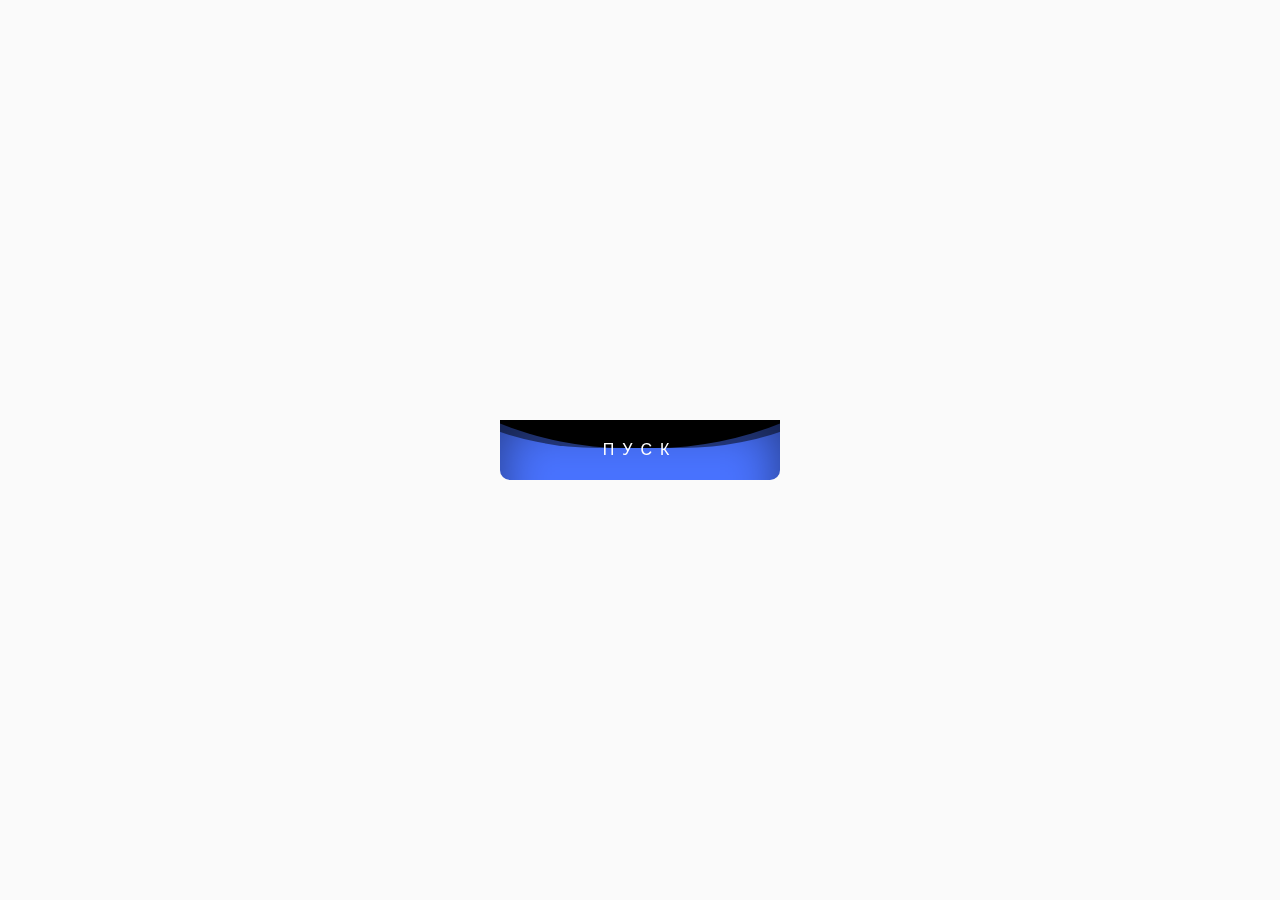
<file: button.html>
<!-- Сообщаем браузеру как стоит обрабатывать эту страницу -->
<!DOCTYPE html>
<!-- Оболочка документа, указываем язык содержимого -->
<html lang="ru">
	<!-- Заголовок страницы, контейнер для других важных данных (не отображается) -->
	<head>
		<!-- Заголовок страницы в браузере -->
		<title>Кнопка с волнами. Как это сделать? HTML+CSS</title>
		<!-- Подключаем CSS -->
		<link rel="stylesheet" href="css/style.css" />
		<!-- Кодировка страницы -->
		<meta charset="UTF-8">
		<!-- Адаптив -->
		<meta name="viewport" content="width=device-width, initial-scale=1.0, maximum-scale=1.0, user-scalable=0" />
	</head>
	<!-- Отображаемое тело страницы -->
	<body>
		<!-- Оболочка для демонстрации -->
		<div class="wrapper">
			<!-- Контент -->
			<a href="start.html" class="wave-btn">
				<span class="wave-btn__text">Пуск</span>
				<span class="wave-btn__waves"></span>
			</a>
		</div>
		<!-- 
		<script src="https://code.jquery.com/jquery-3.3.1.min.js"></script>
		<script src="js/script.js"></script>
		 -->
	</body>
</html>
</file>
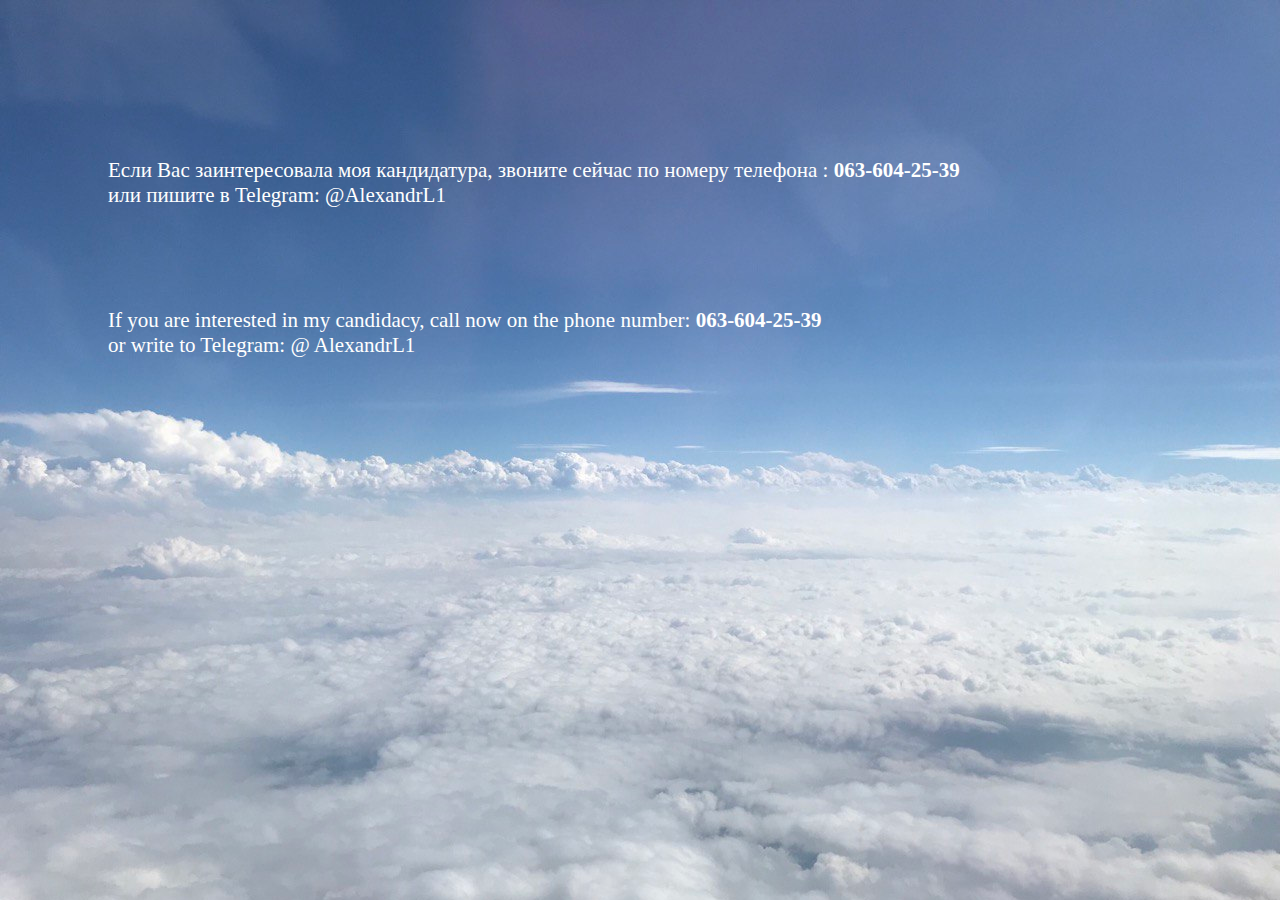
<file: contacts-ru.html>
<!DOCTYPE html>
<html lang="en">

<head>
    <meta charset="UTF-8">
    <meta name="viewport" content="width=device-width, initial-scale=b">
    <title>КОНТАКТЫ</title>
</head>
<style>
    body {
        background-image: url("img/background.jpg");
        font-size: 21px;
        color: white;
    }

    .text {
        width: 1500px;
        position: relative;
        top: 100px;
        left: 100px;
        right: 100px;
        padding-top: 50px;
        padding-bottom: 50px;
    }
</style>

<body>
    <div class="text">Если Вас заинтересовала моя кандидатура, звоните сейчас по номеру телефона :
        <strong>063-604-25-39</strong> <br>
        или пишите в Telegram: @AlexandrL1</div>
    <div class="text">If you are interested in my candidacy, call now on the phone number:
        <strong>063-604-25-39 <br></strong>
        or write to Telegram: @ AlexandrL1

</body>

</html>
</file>
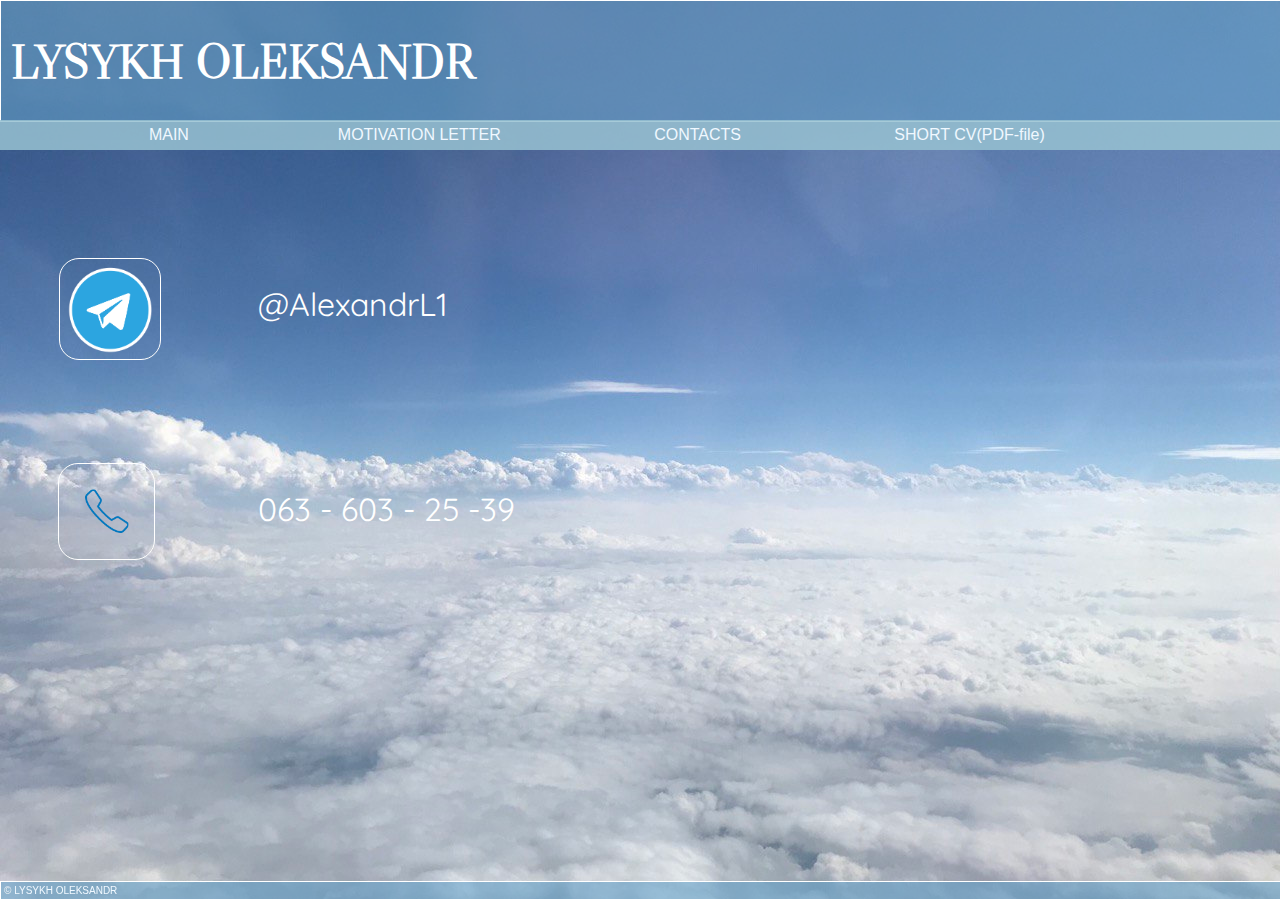
<file: contacts.html>
<!DOCTYPE html>
<html lang="en">
<head>
    <meta charset="UTF-8">
    <meta name="viewport" content="width=device-width, initial-scale=1.0">
    <meta name="viewport" content="width=device-width, initial-scale=1, shrink-to-fit=no">
    <title>CONTACTS</title>
    <link rel="stylesheet" type="text/css" href="style.css">
    <link rel="shortcut icon" href="img/favicon.ico" type="image/x-icon">
    <link rel="icon" href="img/favicon.ico" type="image/x-icon">
    <link href="https://fonts.googleapis.com/css2?family=Libre+Caslon+Display&display=swap" rel="stylesheet">
    <link href="https://fonts.googleapis.com/css2?family=Quicksand:wght@500&display=swap" rel="stylesheet">
    </head>
<body>
    <div class="header"> 
        <h1>LYSYKH OLEKSANDR</h1>  
    </div> 
    <div class="reference">
   
        <span style="padding: 0px 70px;">&nbsp;</span> <a  href="index.html">MAIN</a>
        <span style="padding: 0px 70px;">&nbsp;</span><a href="motivation.html">MOTIVATION LETTER</a>
        <span style="padding: 0px 70px;">&nbsp;</span> <a href="contacts.html">CONTACTS</a>
        <span style="padding: 0px 70px;">&nbsp;</span><a href="file/CV.pdf"> SHORT CV(PDF-file)</a>
    </div> 
    <style>
       
        img{
            position: relative;
            height: 100px;
            width: 100px;
            border: 1px solid white;
            border-radius: 20px 20px 20px 20px;
        }
        img.phone{
            top: 450px;
            left: 50px;
            padding: 2%;
            max-width: 44px;
            max-height: 44px;
        }
        img.telegram{
            top: 250px;
            left: -50px;
        }       
        div.telegram{
            position: relative;
            top: 130px;
            left: 250px;
            font-family: 'Quicksand', sans-serif;
            font-size: 2em;
            color: white;
        }
        div.phone{
            position: relative;
            top: 375px;
            left: 250px;
            font-family: 'Quicksand', sans-serif;
            font-size: 2em;
            color: white;
        }
        .map{
            position:relative;
            left: 600px;
            width: 600px;
        }
        html{

            width: 100%;
            max-width: 100%;
            overflow-x: hidden;
}

        body
{
            width: 100%;
            max-width: 100%;
            overflow-x: hidden;
}

        
    </style>
    
    <img class="phone" src="img/telephone.png" alt="telephone">
    <img class="telegram"  src="img/telegram.png" alt="telegram">
    <div class="phone">063 - 603 - 25 -39</div>
    <div class="telegram"> @AlexandrL1</div>
    <iframe class="map" src="https://www.google.com/maps/embed?pb=!1m18!1m12!1m3!1d10167.292271333543!2d30.365602334781077!3d50.42576807154927!2m3!1f0!2f0!3f0!3m2!1i1024!2i768!4f13.1!3m3!1m2!1s0x40d4cb905c71b475%3A0x5594a8c68e2d4d9d!2z0JHQvtGA0YnQsNCz0L7QstC60LAsINCa0LjRl9CyLCAwMjAwMA!5e0!3m2!1suk!2sua!4v1596007897431!5m2!1suk!2sua" width="600" height="450" frameborder="0" style="border:0;" allowfullscreen="" aria-hidden="false" tabindex="0"></iframe>




    <div id="footer">
        &copy; <a href="index.html">LYSYKH OLEKSANDR</a>
       </div>
</file>
<file: css/style.css>
/*Обнуление*/
*,*:before,*:after{
	padding: 0;
	margin: 0;
	border: 0;
	-moz-box-sizing: border-box;
	-webkit-box-sizing: border-box;
	box-sizing: border-box;
}
html,body{
	height: 100%;
}
/*Стили для демонстрации*/
body{
	background-color: rgb(250, 250, 250);
}
.wrapper{
	width: 100%;
	min-height: 100%;
	height: 100%;
	overflow: hidden;

	display: -webkit-flex;
	display: -moz-flex;
	display: -ms-flex;
	display: -o-flex;
	display: flex;

	justify-content:center;
	align-items: center;

}
/* Основные стили */
.wave-btn {
	width: 280px;
	height: 60px;
	display: -webkit-flex;
	display: -moz-flex;
	display: -ms-flex;
	display: -o-flex;
	display: flex;

	overflow: hidden;

	position: relative;

	transition: all 0.8s ease 0s;
	-webkit-transition: all 0.8s ease 0s;
	-moz-transition: all 0.8s ease 0s;
	-ms-transition: all 0.8s ease 0s;
	-o-transition: all 0.8s ease 0s;

	justify-content:center;
	align-items: center;

	border-radius: 0 0 10px 10px;
	text-decoration: none;
}

.wave-btn:hover {
	border-radius: 10px;

	transition: all 0.8s ease 0.2s;
	-webkit-transition: all 0.8s ease 0.2s;
	-moz-transition: all 0.8s ease 0.2s;
	-ms-transition: all 0.8s ease 0.2s;
	-o-transition: all 0.8s ease 0.2s;

	-webkit-box-shadow: 0 0 40px rgba(73, 115, 255, 0.6);
	box-shadow: 0 0 40px rgba(73, 115, 255, 0.6);

}
.wave-btn:hover .wave-btn__waves{
	top: -50px;
}

.wave-btn__text {
	font-family: Arial, "Helvetica Neue", Helvetica, sans-serif;
	color: #fff;
	text-transform: uppercase;
	letter-spacing: 8px;
	position: relative;
	z-index: 1;
}
.wave-btn__waves {
	position: absolute;
	width: 280px;
	height: 280px;
	background-color: #4973ff;
	top: 0;
	left: 0;
	-webkit-box-shadow: inset 0 0 50px rgb(255, 255, 255);
	box-shadow: inset 0 0 50px rgba(0, 0, 0, 0.5);

	transition: all 0.8s ease 0s;
	-webkit-transition: all 0.8s ease 0s;
	-moz-transition: all 0.8s ease 0s;
	-ms-transition: all 0.8s ease 0s;
	-o-transition: all 0.8s ease 0s;
}
.wave-btn__waves:after,
.wave-btn__waves:before{
	content: '';
	position: absolute;
	top: 0;
	left: 50%;
	width: 250%;
	height: 250%;

	transform: translate3d(-50%,-96%,0) rotate(0deg) scale(1);
	-moz-transform: translate3d(-50%,-96%,0) rotate(0deg) scale(1);
	-ms-transform: translate3d(-50%,-96%,0) rotate(0deg) scale(1);
	-webkit-transform: translate3d(-50%,-96%,0) rotate(0deg) scale(1);
	-o-transform: translate3d(-50%,-96%,0) rotate(0deg) scale(1);
}

.wave-btn__waves:before{
	background-color: #000;
	border-radius: 48%;

	animation: waves 5s infinite linear;
	-webkit-animation: waves 5s infinite linear;
	-moz-animation: waves 5s infinite linear;
	-o-animation: waves 5s infinite linear;
}
.wave-btn__waves:after{
	background-color: rgba(0,0,0,0.5);
	border-radius: 44%;

	animation: waves 10s infinite linear;
	-webkit-animation: waves 10s infinite linear;
	-moz-animation: waves 10s infinite linear;
	-o-animation: waves 10s infinite linear;
}

@keyframes waves{
	0%{
		transform: translate3d(-50%,-96%,0) rotate(0deg) scale(1);
		-moz-transform: translate3d(-50%,-96%,0) rotate(0deg) scale(1);
		-ms-transform: translate3d(-50%,-96%,0) rotate(0deg) scale(1);
		-webkit-transform: translate3d(-50%,-96%,0) rotate(0deg) scale(1);
		-o-transform: translate3d(-50%,-96%,0) rotate(0deg) scale(1);
	}
	100%{
		transform: translate3d(-50%,-96%,0) rotate(360deg) scale(1);
		-moz-transform: translate3d(-50%,-96%,0) rotate(360deg) scale(1);
		-ms-transform: translate3d(-50%,-96%,0) rotate(360deg) scale(1);
		-webkit-transform: translate3d(-50%,-96%,0) rotate(360deg) scale(1);
		-o-transform: translate3d(-50%,-96%,0) rotate(360deg) scale(1);
	}
}
@-webkit-keyframes waves{
	0%{
		transform: translate3d(-50%,-96%,0) rotate(0deg) scale(1);
		-moz-transform: translate3d(-50%,-96%,0) rotate(0deg) scale(1);
		-ms-transform: translate3d(-50%,-96%,0) rotate(0deg) scale(1);
		-webkit-transform: translate3d(-50%,-96%,0) rotate(0deg) scale(1);
		-o-transform: translate3d(-50%,-96%,0) rotate(0deg) scale(1);
	}
	100%{
		transform: translate3d(-50%,-96%,0) rotate(360deg) scale(1);
		-moz-transform: translate3d(-50%,-96%,0) rotate(360deg) scale(1);
		-ms-transform: translate3d(-50%,-96%,0) rotate(360deg) scale(1);
		-webkit-transform: translate3d(-50%,-96%,0) rotate(360deg) scale(1);
		-o-transform: translate3d(-50%,-96%,0) rotate(360deg) scale(1);
	}
}
@-moz-keyframes waves{
	0%{
		transform: translate3d(-50%,-96%,0) rotate(0deg) scale(1);
		-moz-transform: translate3d(-50%,-96%,0) rotate(0deg) scale(1);
		-ms-transform: translate3d(-50%,-96%,0) rotate(0deg) scale(1);
		-webkit-transform: translate3d(-50%,-96%,0) rotate(0deg) scale(1);
		-o-transform: translate3d(-50%,-96%,0) rotate(0deg) scale(1);
	}
	100%{
		transform: translate3d(-50%,-96%,0) rotate(360deg) scale(1);
		-moz-transform: translate3d(-50%,-96%,0) rotate(360deg) scale(1);
		-ms-transform: translate3d(-50%,-96%,0) rotate(360deg) scale(1);
		-webkit-transform: translate3d(-50%,-96%,0) rotate(360deg) scale(1);
		-o-transform: translate3d(-50%,-96%,0) rotate(360deg) scale(1);
	}
}
@-o-keyframes waves{
	0%{
		transform: translate3d(-50%,-96%,0) rotate(0deg) scale(1);
		-moz-transform: translate3d(-50%,-96%,0) rotate(0deg) scale(1);
		-ms-transform: translate3d(-50%,-96%,0) rotate(0deg) scale(1);
		-webkit-transform: translate3d(-50%,-96%,0) rotate(0deg) scale(1);
		-o-transform: translate3d(-50%,-96%,0) rotate(0deg) scale(1);
	}
	100%{
		transform: translate3d(-50%,-96%,0) rotate(360deg) scale(1);
		-moz-transform: translate3d(-50%,-96%,0) rotate(360deg) scale(1);
		-ms-transform: translate3d(-50%,-96%,0) rotate(360deg) scale(1);
		-webkit-transform: translate3d(-50%,-96%,0) rotate(360deg) scale(1);
		-o-transform: translate3d(-50%,-96%,0) rotate(360deg) scale(1);
	}
}
</file>
<file: style.css>
h1{
    font-family: 'Libre Caslon Display', serif;
    color: rgb(255, 255, 255);
    max-width: 500px;
    margin-top: 20px;
    margin-bottom: 20px;
    font-size: 3em;
}
div.header{   
    border: 1px solid rgb(255, 255, 255);
    height: 100px;
    padding: 10px; /* Поля вокруг текста */
    background:rgba(100, 160, 200, 0.6); /* Цвет фона */
    width: 100%; /* Ширина слоя */
    position: absolute;
    top: 0;left: 0;
   }
div.reference{
       border: 1px solid white;
       line-height: 30px;
       width: 100%;
       top: 120px;left: 0px;
       position: absolute;
       background-color: rgba(151, 193, 209, 0.856);
       font-family: 'Lucida Sans', 'Lucida Sans Regular', 'Lucida Grande', 'Lucida Sans Unicode', Geneva, Verdana, sans-serif;
       text-decoration: underline, white;
       border: 1px, white;
       float: left;
   }
div.skills
{
    font-family: 'Quicksand', sans-serif;
    margin-right: 50px;
    max-width: 45%;
    position: relative;
    top: -385px;
    left: 50px;
    
}
div.objective{
    font-family: 'Quicksand', sans-serif;
    margin-top: 150px;
    max-width: 40%;
    position: relative;
    top: -400px;
    left: 50px;
   
}
img{
    border: 1px solid white;
    width: 25%;
    position: relative;
    top: 185px;
    right: -800px;
}
img.sport{
    border: 1px solid white;
    width: 7%;
    position: relative;
    top: -380px;
    right: -465px;

    
}
img.volleyball{
    border: 1px solid white;
    width: 22%;
    position: relative;
    top: -380px;
    right: -480px;

    
}
div.hobby{
    font-family: 'Quicksand', sans-serif;
   
    height: 50px;
    width: 290px;
    position: relative;
    right: -50px;
    top: -325px;
}
div.workexp
{
    font-family: 'Quicksand', sans-serif;
   
    height: 250px;
    width: 600px;
    position: relative;
    right: -50px;
    top: -365px;
    
}

strong{
    font-family: 'Quicksand', sans-serif;
    font-size: 2.3ex;
    margin-left: 0em;
    color: rgb(0, 0, 0);
    text-decoration: underline;
    
}
#footer {
    border: 1px solid white;
    position: fixed;
    bottom: 0;left: 0;/* Левый нижний угол */
    padding: 3px; /* Поля вокруг текста */
    background:rgba(100, 160, 200, 0.6); /* Цвет фона */
    color:rgba(250, 250, 250, 0.842); /* Цвет текста */
    width: 100%; /* Ширина слоя */
    font-size: 10px;
    font-family: 'Lucida Sans', 'Lucida Sans Regular', 'Lucida Grande', 'Lucida Sans Unicode', Geneva, Verdana, sans-serif;
     
   }

   a{
       text-decoration: none;
       color: aliceblue;
   }

.motiv{
    font-size: 1.5em;
    text-shadow: rgb(55, 147, 228) 0 0 2px;
    font-family: 'Quicksand', sans-serif;
    color: white;
    margin-right: 50px;
    margin-top: 50px;
    max-width: 975px;
    position: relative;
    top: 110px;left: 120px;
}
body{
    background-color: #0a2b20;
    margin-bottom: 50px;   
    background-image: url("img/background.jpg");
    margin-right: 5%;
    
}
.lang{
    max-width: 75px;
    max-height: 5px;
    position: relative;
    top: -280px;
    right: -250px;
}
</file>
